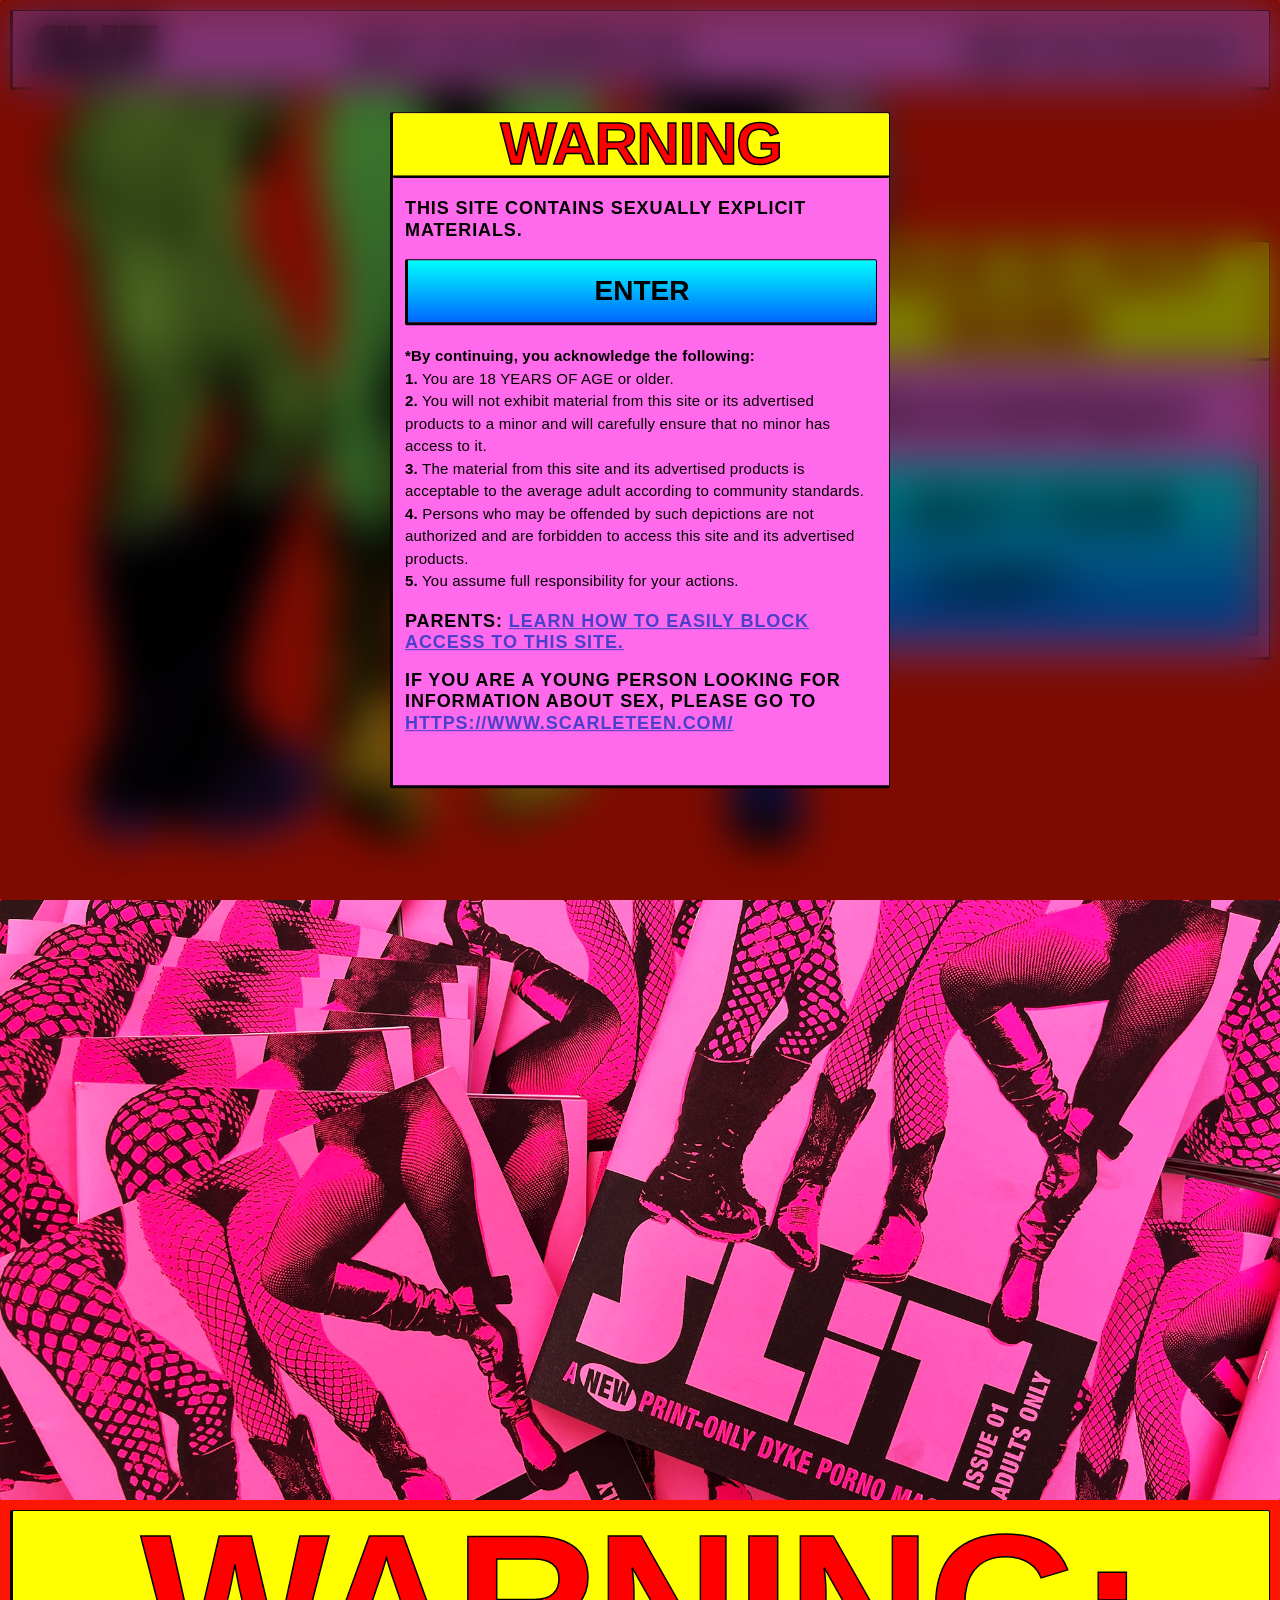
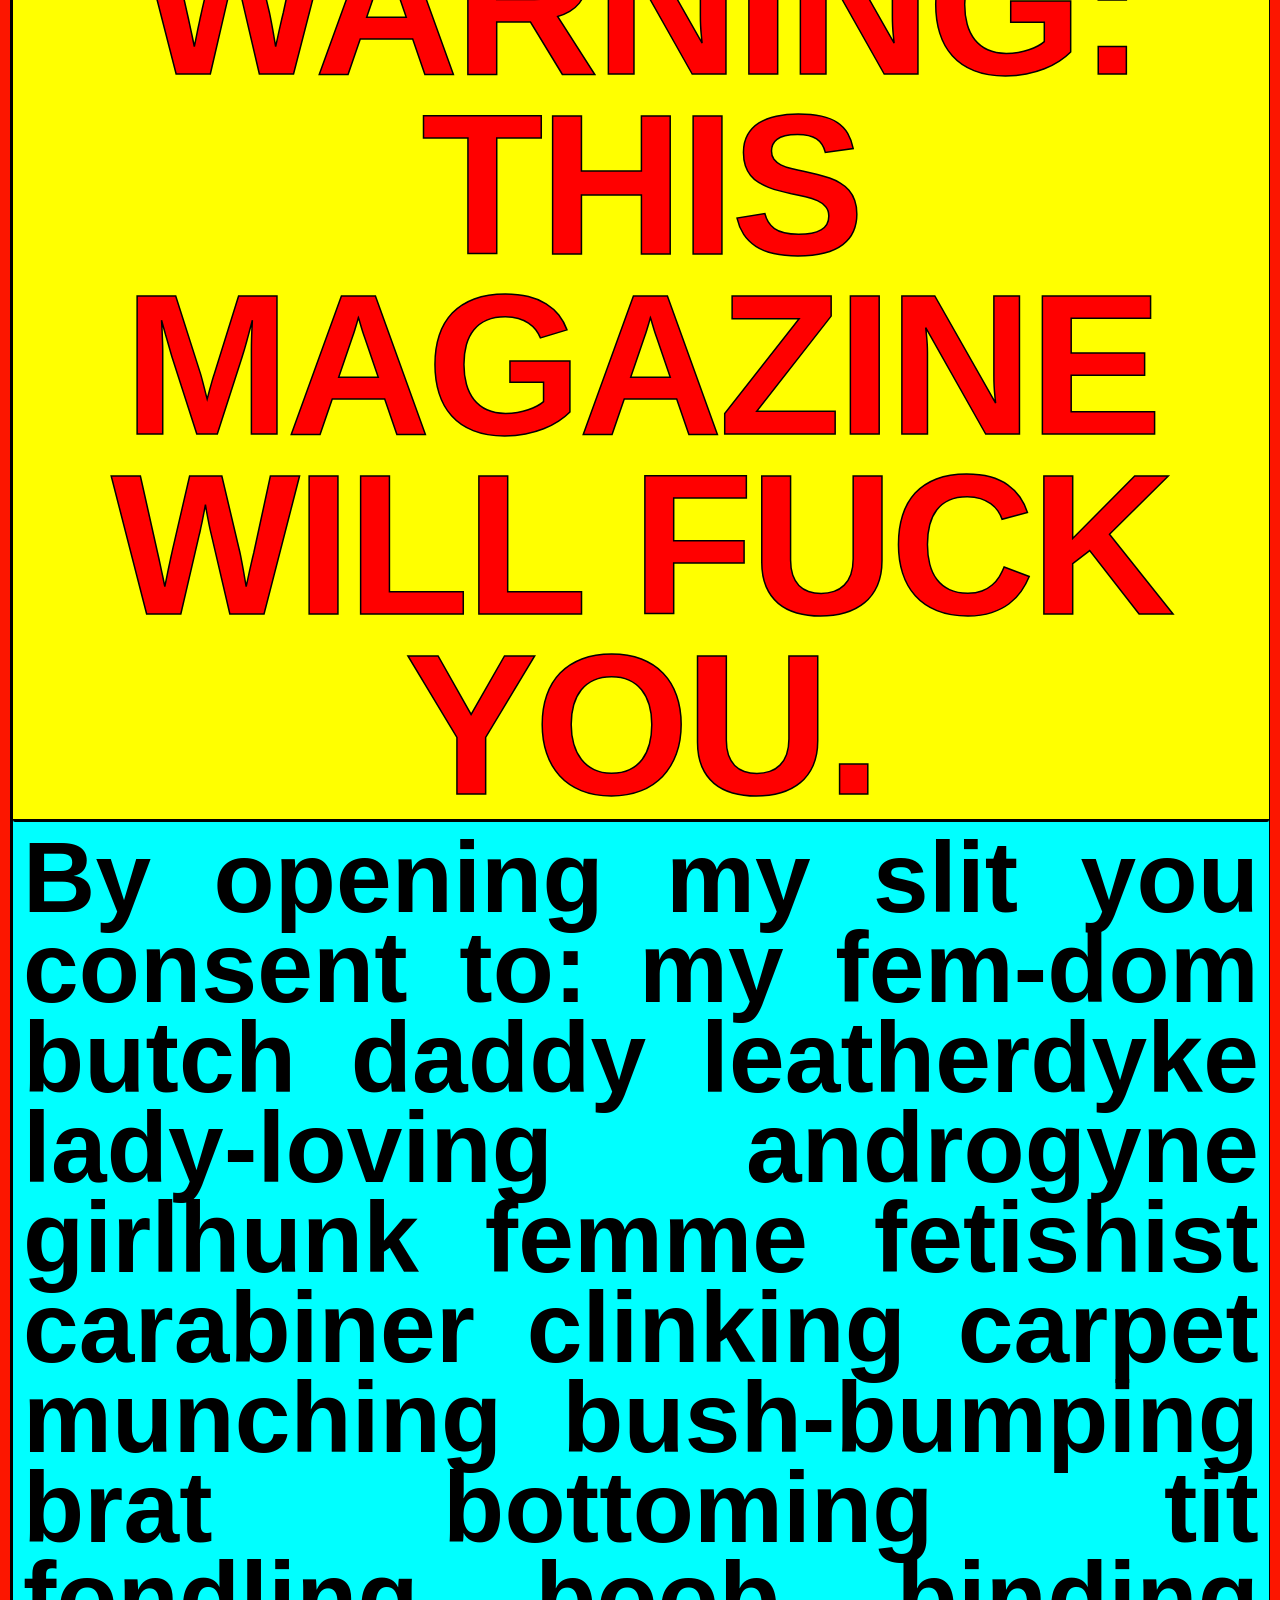
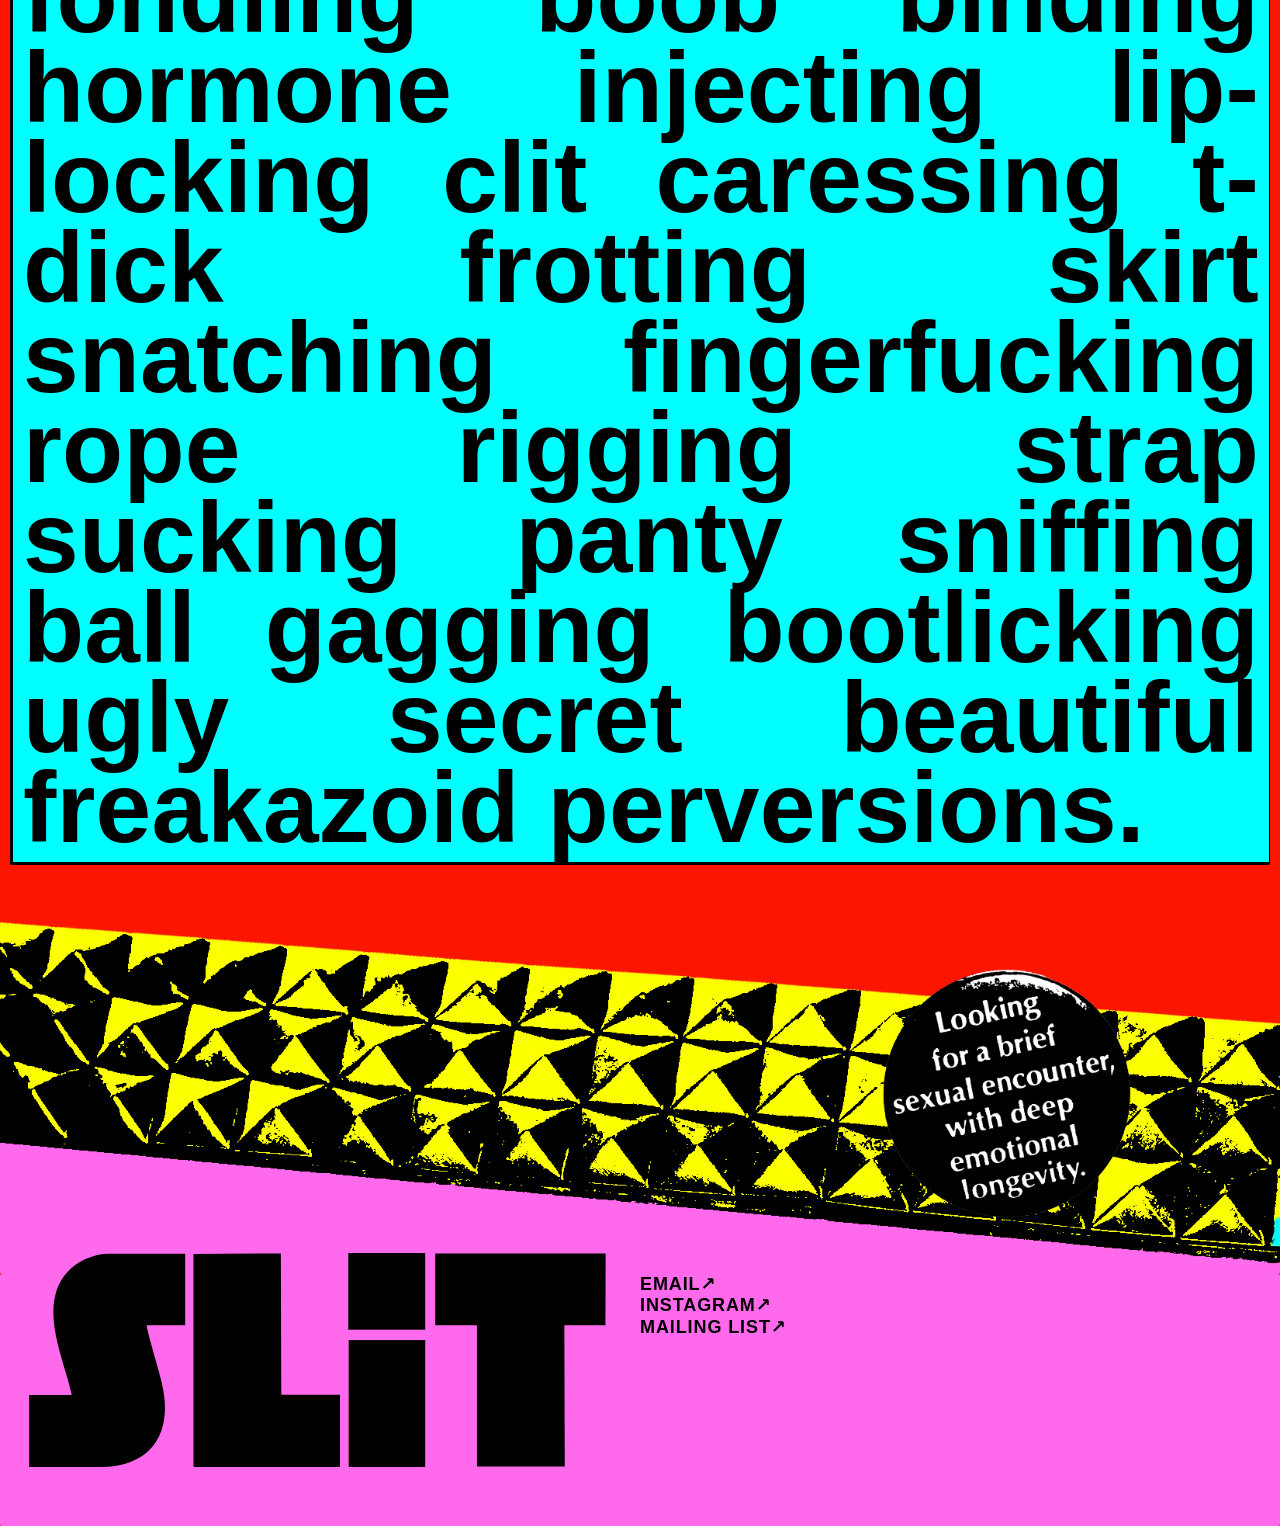
<file: index.html>
<!DOCTYPE html>
<html>
    <head>
        <!-- META DATA -->
        <meta charset="utf-8">

        <!-- PAGE TITLE -->
        <title>SLIT Magazine</title>

        <!-- PAGE LINKS -->  
         <meta name="viewport" content="width=device-width, initial-scale=1.0">
        <link rel="stylesheet" href="style.css">
        <link rel="preconnect" href="https://fonts.googleapis.com">
        <link rel="preconnect" href="https://fonts.gstatic.com" crossorigin>
        <link href="https://fonts.googleapis.com/css2?family=Roboto+Condensed:ital,wght@0,100..900;1,100..900&family=Roboto:ital,wght@0,100..900;1,100..900&display=swap" rel="stylesheet">
        <link rel="preconnect" href="https://fonts.googleapis.com">
        <link rel="preconnect" href="https://fonts.gstatic.com" crossorigin>
        <link href="https://fonts.googleapis.com/css2?family=Mr+Dafoe&display=swap" rel="stylesheet">
        <link rel="icon" type="image/x-icon" href="images/favicon.png">
    </head>
    <body>
        <div class="page-wrapper">

            <!-- NAV -->
            <div class="header">
        <nav>
            <a href="index.html">
                <div id="logo">
                <svg xmlns="http://www.w3.org/2000/svg" version="1.1" viewBox="0 0 706.56 355.2">
  <!-- Generator: Adobe Illustrator 29.8.9, SVG Export Plug-In . SVG Version: 2.1.1 Build 1)  -->
  <polygon points="668.64 61.36 668.4 140.93 623.04 140.93 623.52 297.2 526.56 297.2 526.56 140.93 481.2 140.93 480.48 140.21 480.48 61.36 668.64 61.36"/>
  <path d="M204.48,61.84v79.09h-42.72c.67,3.06,1.3,6.17,2.06,9.21,4.7,18.78,10.88,37.41,15.17,56.27,11.74,51.68-9.63,89.24-64.49,91.29l-82.34-.02v-79.57h46.32c.94-.57.4-1.64.18-2.57-7.78-32.96-26.06-74.79-17.56-108.26,6.72-26.47,29.41-43.19,56.24-45.46,0,0,87.14.02,87.14.02Z"/>
  <path d="M213.6,61.84l96.48-.48.48,156.27h64.8v79.33l-.72.72h-159.84c-.16,0-.73-.64-1.2-.48V61.84h0Z"/>
  <rect x="384.96" y="157.23" width="84.48" height="140.45"/>
  <rect x="384.48" y="60.88" width="84.96" height="84.85"/>
                </svg> 
                <svg xmlns="http://www.w3.org/2000/svg" version="1.1" viewBox="0 0 706.56 355.2">
  <!-- Generator: Adobe Illustrator 29.8.9, SVG Export Plug-In . SVG Version: 2.1.1 Build 1)  -->
  <polygon points="668.64 61.36 668.4 140.93 623.04 140.93 623.52 297.2 526.56 297.2 526.56 140.93 481.2 140.93 480.48 140.21 480.48 61.36 668.64 61.36"/>
  <path d="M204.48,61.84v79.09h-42.72c.67,3.06,1.3,6.17,2.06,9.21,4.7,18.78,10.88,37.41,15.17,56.27,11.74,51.68-9.63,89.24-64.49,91.29l-82.34-.02v-79.57h46.32c.94-.57.4-1.64.18-2.57-7.78-32.96-26.06-74.79-17.56-108.26,6.72-26.47,29.41-43.19,56.24-45.46,0,0,87.14.02,87.14.02Z"/>
  <path d="M213.6,61.84l96.48-.48.48,156.27h64.8v79.33l-.72.72h-159.84c-.16,0-.73-.64-1.2-.48V61.84h0Z"/>
  <rect x="384.96" y="157.23" width="84.48" height="140.45"/>
  <rect x="384.48" y="60.88" width="84.96" height="84.85"/>
                </svg>  
                <svg xmlns="http://www.w3.org/2000/svg" version="1.1" viewBox="0 0 706.56 355.2">
  <!-- Generator: Adobe Illustrator 29.8.9, SVG Export Plug-In . SVG Version: 2.1.1 Build 1)  -->
  <polygon points="668.64 61.36 668.4 140.93 623.04 140.93 623.52 297.2 526.56 297.2 526.56 140.93 481.2 140.93 480.48 140.21 480.48 61.36 668.64 61.36"/>
  <path d="M204.48,61.84v79.09h-42.72c.67,3.06,1.3,6.17,2.06,9.21,4.7,18.78,10.88,37.41,15.17,56.27,11.74,51.68-9.63,89.24-64.49,91.29l-82.34-.02v-79.57h46.32c.94-.57.4-1.64.18-2.57-7.78-32.96-26.06-74.79-17.56-108.26,6.72-26.47,29.41-43.19,56.24-45.46,0,0,87.14.02,87.14.02Z"/>
  <path d="M213.6,61.84l96.48-.48.48,156.27h64.8v79.33l-.72.72h-159.84c-.16,0-.73-.64-1.2-.48V61.84h0Z"/>
  <rect x="384.96" y="157.23" width="84.48" height="140.45"/>
  <rect x="384.48" y="60.88" width="84.96" height="84.85"/>
                </svg>   

</div>    
            </a>

            <!--GET TO KNOW US ACCORDION-->
            <div class="accordion-1-wrapper">
                    <input id="chevron-1" type="checkbox">
				<div class="chevron-1"> 
					<div class="rotate-wrapper-1">Get to know us</div>
					<label for="chevron-1"></label>
				</div>

			<!-- ACCORDION -->
				<div class="accordion-1">
                <p>
                    SLIT Magazine is a print-only dyke porn magazine creating and publishing analog erotica by and for lesbians. Our mission is to protect, objectify, and liberate lesbian sexuality and community through independent printmedia.<br>
                    Lesbian porn is not necessarily hard to find... However, the bulk of this media is fabricated for cis straight men- often in questionable ethical conditions- and caters to their fantasies rather than the real desires of the lesbian community. SLIT prioritizes creating content in an ethical, fully consensual environment, curated by and for fellow dykes.<br>
                    Especially in the digital age, even lesbian-made content found online can feel questionable to access, and even worse to publish, because you have no control over viewership. Additionally, some of this content is often exclusionary of trans and gender-nonconforming lesbians. What makes SLIT especially important in this day and age is our print-only nature. This intention mitigates the amount of non-lesbians who engage with the product through intentional modes of distribution with people and suppliers we trust, and empowers a much-needed offline community that was once thriving but has dwindled in the age of technological isolation.

                </p>

                <h2>In a copy of our SLIT you will find…</h2>

                <p>
                    <span>★</span> Classified advertisements for individuals searching for connections and/or businesses searching for like-minded customers.<br>
                    <span>★</span> Unique and artistic visual designs curated for today’s sex-positive, kinky, trans-inclusive lesbians.<br>
                    <span>★</span> Exclusive interviews, interactive games, articles, columns, illustrations, and cartoons.<br>
                    <span>★</span> Exclusive access to print-only lesbian pornography that is not published or accessible online.<br>
                    <span>★</span> Entirely dyke and queer created and operated, from design to print production to publishing.

                </p>
				</div>
                </div>

            <!--GET IN TOUCH ACCORDION-->
            <div class="accordion-2-wrapper">
        <input id="chevron-2" type="checkbox">
				<div class="chevron-2"> 
					<div class="rotate-wrapper-2">Get in touch</div>
					<label for="chevron-2"></label>
				</div>

			<!-- ACCORDION -->
				<div class="accordion-2">
                <p>
                    <span>★</span> Are you a photographer, model, writer, artist, or sexy dyke with a story to tell? Reach out and let's talk.<br>
                    <span>★</span> Want to place an ad in the next issue? Send us a pitch!<br>
                    <span>★</span> Want to carry SLIT Magazine in your store? Wholesale inquiries are more than welcome!<br>
                    <span>★</span> Want to collaborate on an event or related project? We’d love to work together!<br>
                    <span>★</span> Aching to submit to our next issue? Please do…<br>
                </p>

                <p>
                    <span>Get in touch!</span> You can email us at <a href="mailto:submit2slit@gmail.com" target="_blank">submit2slit@gmail.com</a> and find us on Instagram at <a href="https://www.instagram.com/submit2slit/" target="_blank">@submit2slit</a>
                </p>

                <p>
                    <a href="https://docs.google.com/forms/d/e/1FAIpQLSeQncwj51ZUkywLcjTYFz6P1Byby_W4HLk4pYJq-lwS4p4yPw/viewform?usp=header" target="_blank">Sign up</a> to be a part of the SLIT mailing list! Email is the best way to get more information about the magazine and contact us directly, and isn’t subject to the rules of the internet… if you know what we mean… 
                </p>
				</div>
                </div>
        </nav>
            </div>

            <!-- POP UP -->
            <div id="popUp">
                <div class="popup-wrapper">
                <h1>WARNING</h1>
                <div class="body-wrapper">
                <h2>This site contains sexually explicit materials.</h2>
                <div class="button-wrapper">
                    <button id="hideBtn">ENTER</button>
                </div>
                <p><span>*By continuing, you acknowledge the following:</span><br>
                    <span>1.</span> You are 18 YEARS OF AGE or older.<br>
                    <span>2.</span> You will not exhibit material from this site or its advertised products to a minor and will carefully ensure that no minor has access to it.<br>
                    <span>3.</span> The material from this site and its advertised products is acceptable to the average adult according to community standards.<br>
                    <span>4.</span> Persons who may be offended by such depictions are not authorized and are forbidden to access this site and its advertised products.<br>
                    <span>5.</span> You assume full responsibility for your actions.
                </p>
                <h2><span>PARENTS:</span> <a href="https://www.rtalabel.org/index.html?content=parents#top" target="_blank">Learn how to easily block access to this site.</a></h2>
                <h2>If you are a young person looking for information about sex, please go to <a href="https://www.scarleteen.com/" target="_blank">https://www.scarleteen.com/</a></h2>
                </div>
                </div>
            </div>

            <div></div>


            <!-- MAIN PAGE -->

            
             <div class="page">

                <img src="images/boots.png">

                <div class="buyhere">
             <h1>ISSUE 01 OUT NOW!</h1>
             <h2>From our hands to yours</h2>
             <div class="button-wrapper">
                <a href="https://news.bigcartel.com/e/c/[base64]/a5e5f560281776458cb1b9be42dd037c3da7ff957c356c3b57630cb380cb804a" target="_blank"><button>→BUY YOUR COPY←</button></a>
             </div>
             </div>

             </div>

             <div class="mag-wrapper">
             <img src="images/slit mags image.png">
             </div>

             <div class="manifesto">
                <h1>WARNING: THIS MAGAZINE WILL FUCK YOU.</h1>
                <p>By opening my slit you consent to: my fem-dom butch daddy leatherdyke lady-loving androgyne girlhunk femme fetishist carabiner clinking carpet munching bush-bumping brat bottoming tit fondling boob binding hormone injecting lip-locking clit caressing t-dick frotting skirt snatching fingerfucking rope rigging strap sucking panty sniffing ball gagging bootlicking ugly secret beautiful freakazoid perversions.</p>
             </div>

             <!-- FOOTER -->
             <div class="footer">
                <div class="belt"><img src="images/belt-footer.png"></div>
                <div class="aqua-wrapper">
                <div class="logo"><img src="images/slitlogo.svg" ></div>
                <div class="quick-links">
                    <a href="mailto:submit2slit@gmail.com" target="_blank">Email↗</a>
                    <a href="https://www.instagram.com/submit2slit/" target="_blank">Instagram↗</a>
                    <a href="https://docs.google.com/forms/d/e/1FAIpQLSeQncwj51ZUkywLcjTYFz6P1Byby_W4HLk4pYJq-lwS4p4yPw/viewform?usp=header" target="_blank">Mailing list↗</a>

                </div>
                </div>
             </div>


        </div>

        <script src="button.js"></script>
    </body>
</file>
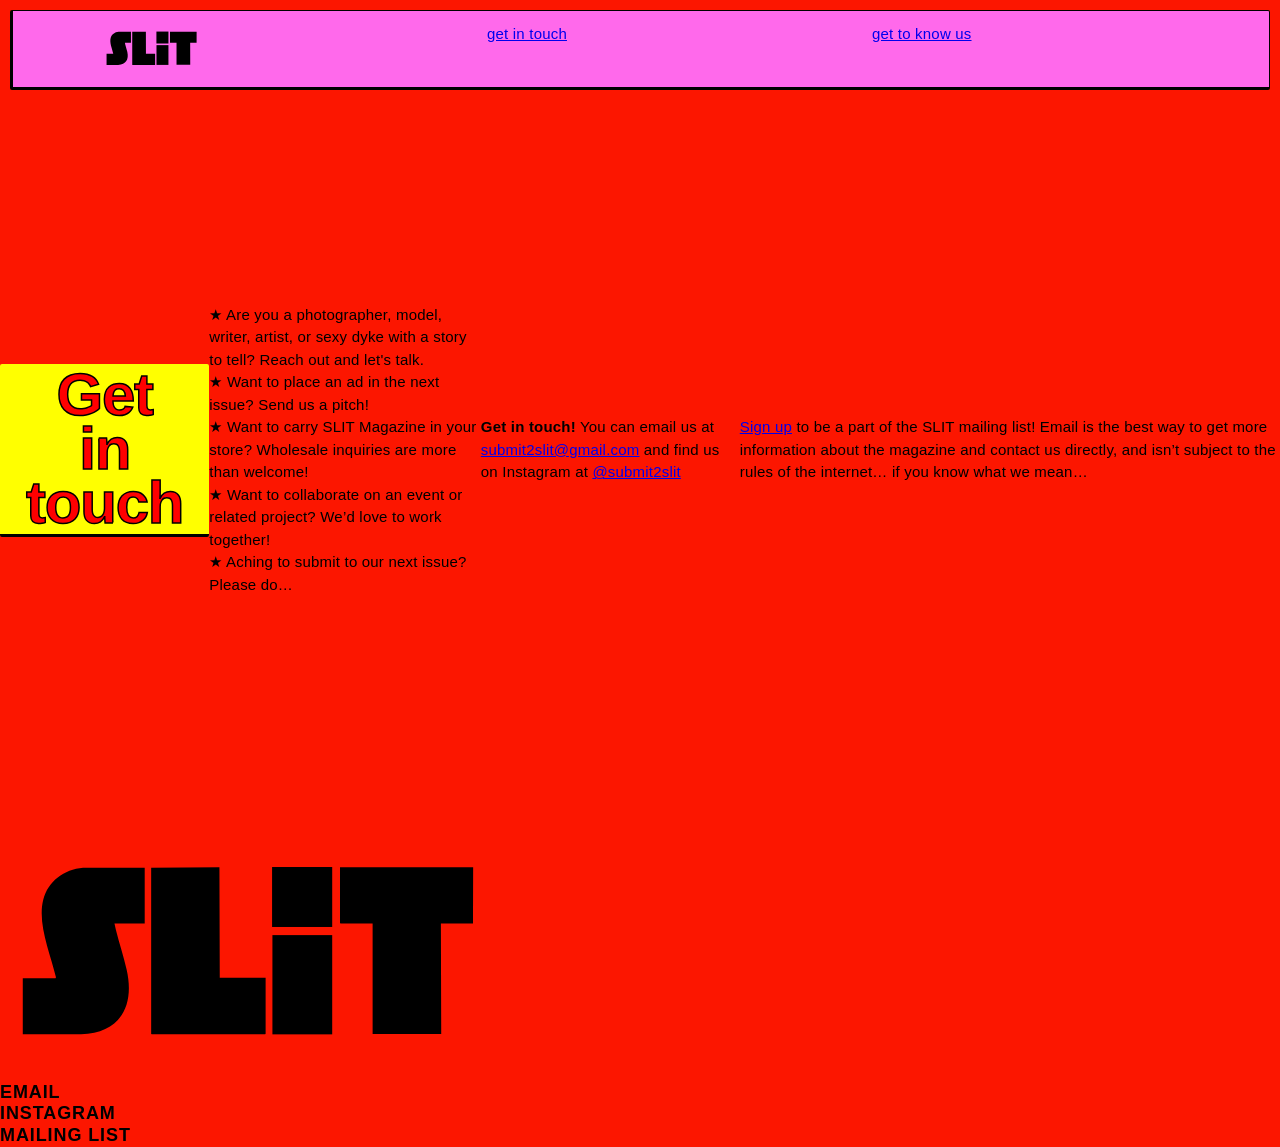
<file: getintouch.html>
<!DOCTYPE html>
<html>
    <head>
        <!-- META DATA -->
        <meta charset="utf-8">

        <!-- PAGE TITLE -->
        <title>SLIT / get in touch</title>

        <!-- PAGE LINKS -->  
        <link rel="stylesheet" href="style.css">
    
    </head>

    <body>
        <div class="page-wrapper">

            <!-- NAV -->
            <div class="header">
                <nav>
                    <a href="index.html"><img src="images/slitlogo.svg" width="100px"></a>
                    <a href="getintouch.html">get in touch</a>
                    <a href="gettoknowus.html">get to know us</a>
                </nav>
            </div>

            <!-- MAIN PAGE -->
             <div class="page">
                <h1>Get in touch</h1>
                <p>
                    ★ Are you a photographer, model, writer, artist, or sexy dyke with a story to tell? Reach out and let's talk.<br>
                    ★ Want to place an ad in the next issue? Send us a pitch!<br>
                    ★ Want to carry SLIT Magazine in your store? Wholesale inquiries are more than welcome!<br>
                    ★ Want to collaborate on an event or related project? We’d love to work together!<br>
                    ★ Aching to submit to our next issue? Please do…<br>
                </p>

                <p>
                    <span>Get in touch!</span> You can email us at <a href="mailto:submit2slit@gmail.com" target="_blank">submit2slit@gmail.com</a> and find us on Instagram at <a href="https://www.instagram.com/submit2slit/" target="_blank">@submit2slit</a>
                </p>

                <p>
                    <a href="https://docs.google.com/forms/d/e/1FAIpQLSeQncwj51ZUkywLcjTYFz6P1Byby_W4HLk4pYJq-lwS4p4yPw/viewform?usp=header" target="_blank">Sign up</a> to be a part of the SLIT mailing list! Email is the best way to get more information about the magazine and contact us directly, and isn’t subject to the rules of the internet… if you know what we mean… 
                </p>
             </div>

             <!-- FOOTER -->
             <div class="footer">
                <div class="logo"><img src="images/slitlogo.svg" width="500px"></div>
                <div class="quick-links">
                    <a href="mailto:submit2slit@gmail.com" target="_blank">Email</a>
                    <a href="https://www.instagram.com/submit2slit/" target="_blank">Instagram</a>
                    <a href="https://docs.google.com/forms/d/e/1FAIpQLSeQncwj51ZUkywLcjTYFz6P1Byby_W4HLk4pYJq-lwS4p4yPw/viewform?usp=header" target="_blank">Mailing list</a>

                </div>
             </div>

        </div>
    </body>
</file>
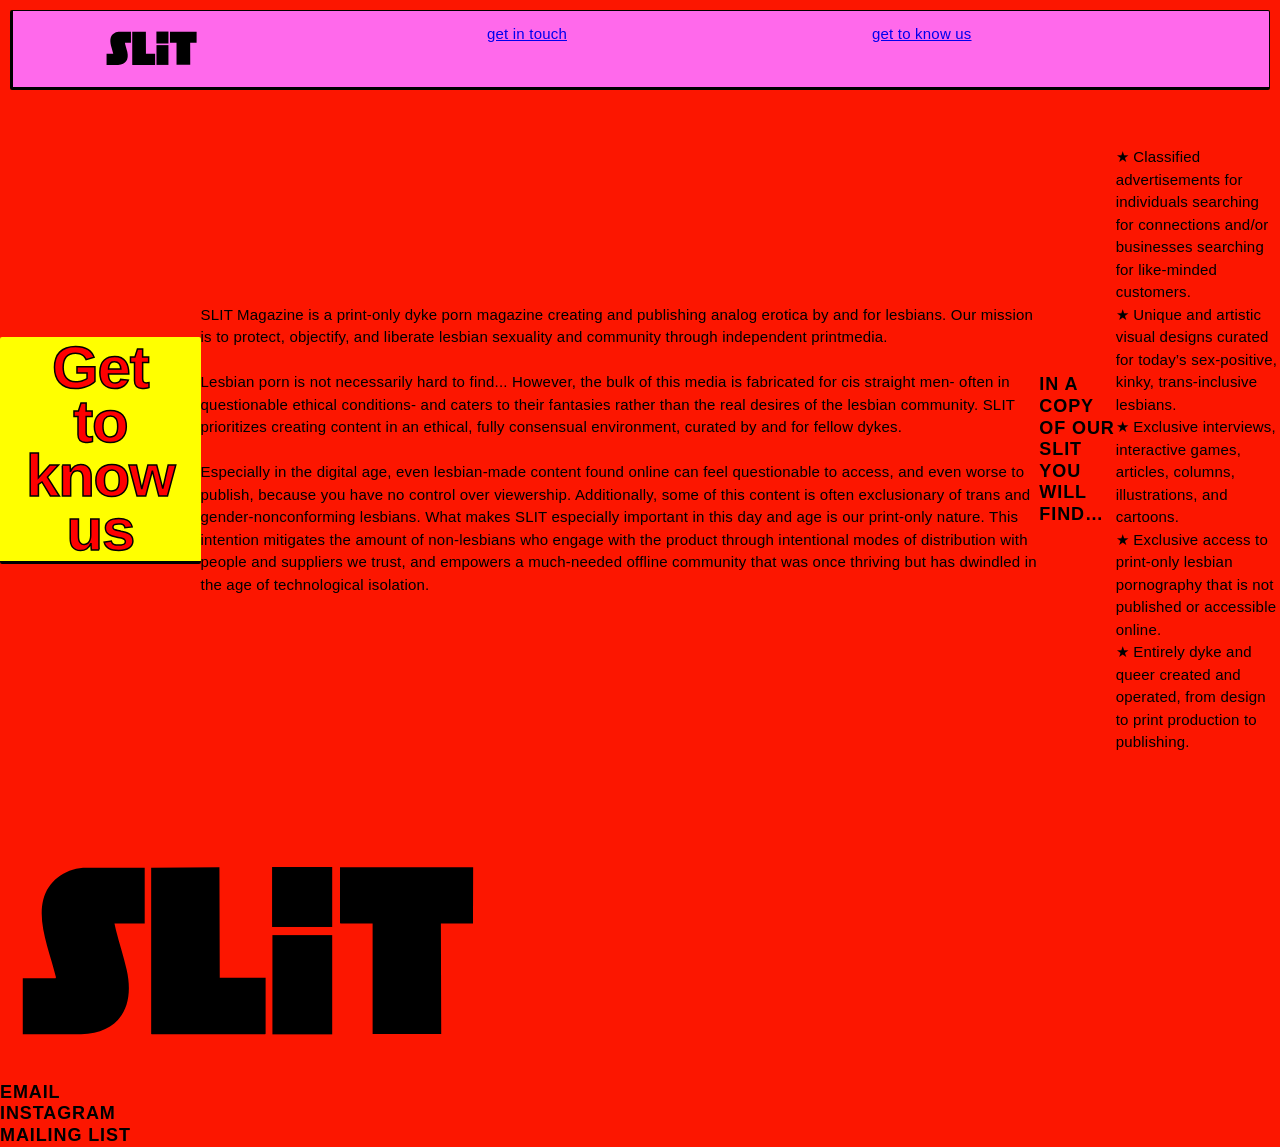
<file: gettoknowus.html>
<!DOCTYPE html>
<html>
    <head>
        <!-- META DATA -->
        <meta charset="utf-8">

        <!-- PAGE TITLE -->
        <title>SLIT / get to know us</title>

        <!-- PAGE LINKS -->  
        <link rel="stylesheet" href="style.css">
    
    </head>

    <body>
        <div class="page-wrapper">

            <!-- NAV -->
            <div class="header">
                <nav>
                    <a href="index.html"><img src="images/slitlogo.svg" width="100px"></a>
                    <a href="getintouch.html">get in touch</a>
                    <a href="gettoknowus.html">get to know us</a>
                </nav>
            </div>

            <!-- MAIN PAGE -->
             <div class="page">
                <h1>Get to know us</h1>
                <p>
                    SLIT Magazine is a print-only dyke porn magazine creating and publishing analog erotica by and for lesbians. Our mission is to protect, objectify, and liberate lesbian sexuality and community through independent printmedia.<br><br>
                    Lesbian porn is not necessarily hard to find... However, the bulk of this media is fabricated for cis straight men- often in questionable ethical conditions- and caters to their fantasies rather than the real desires of the lesbian community. SLIT prioritizes creating content in an ethical, fully consensual environment, curated by and for fellow dykes.<br><br>
                    Especially in the digital age, even lesbian-made content found online can feel questionable to access, and even worse to publish, because you have no control over viewership. Additionally, some of this content is often exclusionary of trans and gender-nonconforming lesbians. What makes SLIT especially important in this day and age is our print-only nature. This intention mitigates the amount of non-lesbians who engage with the product through intentional modes of distribution with people and suppliers we trust, and empowers a much-needed offline community that was once thriving but has dwindled in the age of technological isolation.

                </p>

                <h2>In a copy of our SLIT you will find…</h2>

                <p>
                    ★ Classified advertisements for individuals searching for connections and/or businesses searching for like-minded customers.<br>
                    ★ Unique and artistic visual designs curated for today’s sex-positive, kinky, trans-inclusive lesbians.<br>
                    ★ Exclusive interviews, interactive games, articles, columns, illustrations, and cartoons.<br>
                    ★ Exclusive access to print-only lesbian pornography that is not published or accessible online.<br>
                    ★ Entirely dyke and queer created and operated, from design to print production to publishing.

                </p>
             </div>

            <!-- FOOTER -->
             <div class="footer">
                <div class="logo"><img src="images/slitlogo.svg" width="500px"></div>
                <div class="quick-links">
                    <a href="mailto:submit2slit@gmail.com" target="_blank">Email</a>
                    <a href="https://www.instagram.com/submit2slit/" target="_blank">Instagram</a>
                    <a href="https://docs.google.com/forms/d/e/1FAIpQLSeQncwj51ZUkywLcjTYFz6P1Byby_W4HLk4pYJq-lwS4p4yPw/viewform?usp=header" target="_blank">Mailing list</a>

                </div>
             </div>


        </div>
    </body>
</file>
<file: style.css>
* {
    box-sizing: border-box;
    margin: 0; 
    border-radius: 2px;
    
}

body {
    background-color: #fc1600;
    color: black; 
    font: normal 400 15px/1.5 "Arial", sans-serif;
    letter-spacing: 0.2px;
    max-width: 100%;
    overflow-x: hidden;


}


/*
=Popup
============================================= */

#popUp a:hover {
    background-color: red;
}

#popUp {
    position: fixed;
    top: 0; left: 0;
    margin: 0;
    width: 100%; height: 100%;
    background-color: rgba(0,0,0, 0.5); 
    backdrop-filter: blur(20px);
    -webkit-backdrop-filter: blur(50px); 
    z-index: 1000;
}
.popup-wrapper {
    position: relative;
    width: 500px;
    top: 50%;
    left: 50%;
    transform: translate(-50%, -50%);

    background-color: rgb(255, 105, 235);
    padding-bottom: 30px;
    border: 1.5px solid ;
    border-bottom: 3px solid ;
    border-left: 3px solid ;
    border-color: black;

}

.popup-wrapper div.body-wrapper {
margin: 12px;
}

h1 {
padding: 4px 26px 4px 26px ;
background-color:yellow;
letter-spacing: -0.02em;
color: red;
-webkit-text-stroke: 1.5px black; 
text-align: center;
border-bottom: 3px solid black;
font: normal 900 60px/0.9 "Arial Narrow", sans-serif;

}
h2 {
    padding: 8px 0px 8px 0px ;
    color: black;
    text-transform: uppercase;
    font: normal 800 18px/1.2 "Arial", sans-serif;
    letter-spacing: 0.05em;
}
h2 a {
    color: rgb(73, 64, 203);
}

p {
    color: black;
    padding: 10px 0px;
}
p span {
 font-weight: 600;
}

button {
      /* Reset default browser styles */
  background: linear-gradient(aqua, rgb(0, 102, 255));
    border: 1.5px solid;
    border-bottom: 3px solid;
    border-left: 3px solid;
  font: normal 900 28px/1.5 "Arial Narrow", sans-serif;
  color: black;
  cursor: pointer; /* Changes cursor to hand tool on hover */
  
  /* Layout & Sizing */
  display: inline-flex;
  align-items: center;
  justify-content: center;
  margin: 10px 0px;
  padding: 10px;
  width: 100%;
  text-decoration: none;
  
  /* Smooth transitions for interactive states */
  transition: all 0.2s ease-in-out;
}

button:hover {
    background: linear-gradient(rgb(101, 253, 253), rgb(0, 255, 94))
}


.accordion-buttons {
    background-color: aqua;
}
/*
=MANIFESTO
============================================= */
.mag-wrapper {
    display: flex;
    width: 100vw;
}

.mag-wrapper img {
    width: 100%;
    height: 600px;
    object-fit: cover; 
    object-position: center;
}

.manifesto {
    width: (100% - 10px);
    margin: 10px;
    border: 1.5px solid black;
    border-bottom: 3px solid;
    border-left: 3px solid;
    background-color: aqua;

}

.manifesto h1 {
    font: normal 900 200px/0.9 "Arial Narrow", sans-serif;
}

.manifesto p {
    padding: 10px;
    font: normal 900 100px/0.9 "Arial", sans-serif;
    text-align:justify;
}





/*
=NAV
============================================= */

nav {
    width: (100% - 10px);
    height: 80px;
    left: 0;
    right: 0;
    display: flex;
    position: fixed;
    flex-direction: row;
    justify-content: space-evenly;
    overflow-y: visible;
    overflow-x: visible;


    background-color: rgb(255, 105, 235);
    margin: 10px;
    padding: 12px 12px 12px 12px;
    border: 1.5px solid;
    border-bottom: 3px solid;
    border-left: 3px solid;

    z-index: 500;


}

nav > a , .accordion-2-wrapper {
    width: 25%;
}

.rotate-wrapper-1, .rotate-wrapper-2 {
    width: max-content;
    letter-spacing: -0.02em;
    text-transform: uppercase;
    color: black;
    font: normal 900 40px/1.5 "Arial Narrow", sans-serif;
}

.accordion-1-wrapper {
    width: 50%;
}

.chevron-1:hover > .rotate-wrapper-1, .chevron-2:hover > .rotate-wrapper-2{
    color: red;
    -webkit-text-stroke: 1.5px black; 
}

#logo {
    fill: black;
    width: 140px;
    margin-top: -10px;
    margin-bottom: 0px;
}
svg:first-of-type ~ svg {
    display: none;

}
#logo:hover {
    fill: red;
    stroke: black;       /* Sets the color of the outline */
  stroke-width: 7px; 
}

nav > a:hover {
    background-color: none;
}


/*
=Buy Now
============================================= */
.page {
  display: flex;
  align-items: center;
  min-height: 100vh;
  width: 100%;
}
.page img { 
    position: absolute;
    width: 100%;
    height: auto;
    object-fit: cover; 
    object-position: center;
    z-index: 1;
}

.buyhere {
    background-color: rgb(255, 105, 235);
    border: 1.5px solid;
    border-bottom: 3px solid;
    border-left: 3px solid;
    margin: 10px;
    margin-left: 60%;
    z-index: 2;
    /* box-shadow: 0px 0px 50px 10px yellow; */


}
.buyhere h1 {

    font-size: 60px;
}

.buyhere h2 {
    
    font: normal 800 40px/1.5 "Brush Script MT", "Mr Dafoe", cursive, sans-serif;
    text-transform: none;
    text-align: center;
    padding: 20px 0px 0px 0px;
    letter-spacing: 0em;

}

.buyhere button {
    width: 100%;
    font: normal 900 50px/1.5 "Arial Narrow", sans-serif;
    animation: sharpColorBlink 1.5s steps(1, start) infinite;
}
@keyframes sharpColorBlink {
  0%, 100% {
    background: linear-gradient(rgb(101, 253, 253), rgb(0, 255, 94));
  }
  50% {
    background: linear-gradient(rgb(252, 19, 19), magenta);
  }
}
.buyhere .button-wrapper {
    padding: 11px;
}

.buyhere button:hover {
    box-shadow: 0px 0px 50px 10px rgb(255, 192, 242);
}

/*
=Footer
============================================= */

.belt {
    display: flex;
    width: 100vw;
}
.belt img {
    width: 100%;
}

.logo {
    width: 100%;
    margin-top: -76px;
}



.aqua-wrapper {
    display: flex;
    background-color: rgb(255, 105, 235);
    width: 100%;
    padding: 0px;
}

.quick-links {
    display: flex;
    flex-direction: column;
    width: 100%;
    margin: 0px;
    padding: 0px;
    justify-content:inherit;
}

.quick-links a {
    width: fit-content;
    color: black;
    text-transform: uppercase;
    font: normal 800 18px/1.2 "Arial", system-ui, sans-serif;
    letter-spacing: 0.05em;
    text-decoration: none;
}

.quick-links a:hover {
    background-color: red;
}






/*
=Accordion1
============================================= */
.accordion-1 {
    margin: 75px 5px 5px 5px;
    background-color: transparent;
    border: 1.5px solid;
    border-bottom: 3px solid;
    border-left: 3px solid;
    color: transparent;
    height: 0px;
    overflow-y: hidden;

}

input#chevron-1:checked ~ .accordion-1 {
    background-color:orange;
    color: black;
    height: 500px;
    overflow: scroll;
    padding: 0px 12px 12px 12px;
    }



/*
=Accordion2
============================================= */
.accordion-2 {
    margin: 75px 5px 5px 5px;
    background-color: transparent;
    border: 1.5px solid;
    border-bottom: 3px solid;
    border-left: 3px solid;
    color: transparent;
    height: 0px;
    overflow-y: hidden;

}

input#chevron-2:checked ~ .accordion-2 {
    background-color:lawngreen;
    color: black;
    height: fit-content;
    height: 500px;
    overflow: scroll;
    padding: 0px 12px 12px 12px;
}

.accordion-1 a, .accordion-2 a {
    color: rgb(73, 64, 203);
}


.accordion-2 a:hover, .accordion-1 a:hover {
    background-color: red;
}




/*
=Checkbox
============================================= */
input {
    display: none;
}


/*
=Chevron Container
============================================= */
.chevron-1 {
  position: absolute;
  width: auto; height: 35px;
  padding: 5px;
  transform: translate(8.5px, -7px);
}
.chevron-2 {
  position: absolute;
  width: auto; height: 35px;
  padding: 5px;
  transform: translate(8.5px, -7px);
}

/*
=Label + Rotate Wrapper
============================================= */
.chevron-1 .rotate-wrapper {
  height: 100%;
  display: flex;
  align-items: center;

}

.chevron-1 label {
  background-color: lightskyblue;
  position: absolute;
  width: 100%; height: 70px;
  top: 0; right: 0; bottom: 0; left: 0;
  opacity: 0;
  cursor: pointer;
}

.chevron-2 .rotate-wrapper {
  height: 100%;
  display: flex;
  align-items: center;

}

.chevron-2 label {
  background-color: lightskyblue;
  position: absolute;
  width: 100%; height: 70px;
  top: 0; right: 0; bottom: 0; left: 0;
  opacity: 0;
  cursor: pointer;
}


/*
=Label + Rotate Wrapper
============================================= */


@media (max-width: 768px) {
  .page img { 
    margin-top: 0px;
    position: absolute;
    width: 100%;
    height: 750px;
    object-fit: cover; 
    object-position: left;
    z-index: 1;
}

.manifesto h1 {
    font: normal 900 60px/0.9 "Arial Narrow", sans-serif;
}
.manifesto p {
    padding: 10px;
    font: normal 900 40px/0.9 "Arial", sans-serif;
    text-align:justify;
}

.buyhere {
    background-color: rgb(255, 105, 235);
    border: 1.5px solid;
    border-bottom: 3px solid;
    border-left: 3px solid;
    margin: 10px;
    margin-left: 10px;
    z-index: 2;
    /* box-shadow: 0px 0px 50px 10px yellow; */


}


.buyhere h2 {
    font: normal 800 30px/1.5 "Brush Script MT", "Mr Dafoe", cursive, sans-serif;
    text-transform: none;
    text-align: center;
    padding: 20px 0px 0px 0px;

}

.buyhere button {
    font: normal 900 30px/0.9 "Arial Narrow", sans-serif;
}


.popup-wrapper {
    width: 300px;
    padding-bottom: 20px;

}

h1 {
padding: 4px 26px 4px 26px ;
background-color:yellow;
letter-spacing: -0.02em;
color: red;
-webkit-text-stroke: 1.5px black; 
text-align: center;
border-bottom: 3px solid black;
font: normal 900 40px/0.9 "Arial Narrow", sans-serif;

}
h2 {
    
    font: normal 800 14px/1.2 "Arial", sans-serif;
}

p {
    font-size: 12px;
}



.logo {
    width: 100%;
    margin-top: 0px;
}



.aqua-wrapper {
    width: 100%;
    display:block;
    background-color: rgb(255, 105, 235);
    padding: 10px;
}

.quick-links {
    margin: 0px;
    padding: 0px 6px 12px 6px;
    display: flex;
    justify-content: space-between;
    flex-direction: row;
    width: 100%;
}

.quick-links a {
    width: fit-content;
    color: black;
    text-transform: uppercase;
    font: normal 800 18px/1.2 "Arial", system-ui, sans-serif;
    letter-spacing: 0.05em;
    text-decoration: none;
}

nav {
    width: (100% - 10px);
    height: fit-content;
    left: 0;
    right: 0;
    display: flex;
    position: absolute;
    flex-direction: column;
    justify-content: space-evenly;
    overflow-x: hidden;
    overflow-y: hidden;


    background-color: rgb(255, 105, 235);
    margin: 10px;
    padding: 12px 12px 0px 12px;
    border: 1.5px solid;
    border-bottom: 3px solid;
    border-left: 3px solid;

    z-index: 500;


}

nav > a , .accordion-2-wrapper {
    width: 100%;
}

.rotate-wrapper-1, .rotate-wrapper-2 {
    width: 100%;
    letter-spacing: -0.02em;
    text-transform: uppercase;
    text-align: center;
    color: black;
    font: normal 900 20px/1.5 "Arial Narrow", sans-serif;
    margin-left: -26px;
    overflow-y: hidden;
}

.accordion-1-wrapper {
    width: 100%;
}

.accordion-1 {
    margin: 30px 0px 10px 0px;

}
.accordion-2 {
    margin: 30px 0px 10px 0px;

}

#logo {
    display: flex;
    flex-direction: row;
    fill: black;
    width: 100%;
    margin-top: 0px;
    margin-bottom: 12px;

}
svg:first-of-type ~ svg {
    display: flex;

}
.chevron-1 {
  position: absolute;
  width: 100%; height: 35px;
  padding: 5px;
  transform: translate(8.5px, -7px);
}
.chevron-2 {
  position: absolute;
  width: 100%; height: 35px;
  padding: 5px;
  transform: translate(8.5px, -7px);
}

.chevron-1 label {
  background-color: lightskyblue;
  position: absolute;
  width: 100%; height: 70px;
  top: 0; right: 0; bottom: 0; left: 0;
  opacity: 0;
  cursor: pointer;
}


.chevron-2 label {
  background-color: lightskyblue;
  position: absolute;
  width: 100%; height: 70px;
  top: 0; right: 0; bottom: 0; left: 0;
  opacity: 0;
  cursor: pointer;
}

input#chevron-1:checked ~ .accordion-1 {

    height: fit-content;
    overflow: scroll;
    padding: 0px 12px 12px 12px;
    }

    input#chevron-2:checked ~ .accordion-2 {

    height: fit-content;
    overflow: scroll;
    padding: 0px 12px 12px 12px;
    }

    .buyhere button:hover {
    box-shadow: none;
}

.mag-wrapper img {
    height: 400px;
}


}
</file>
